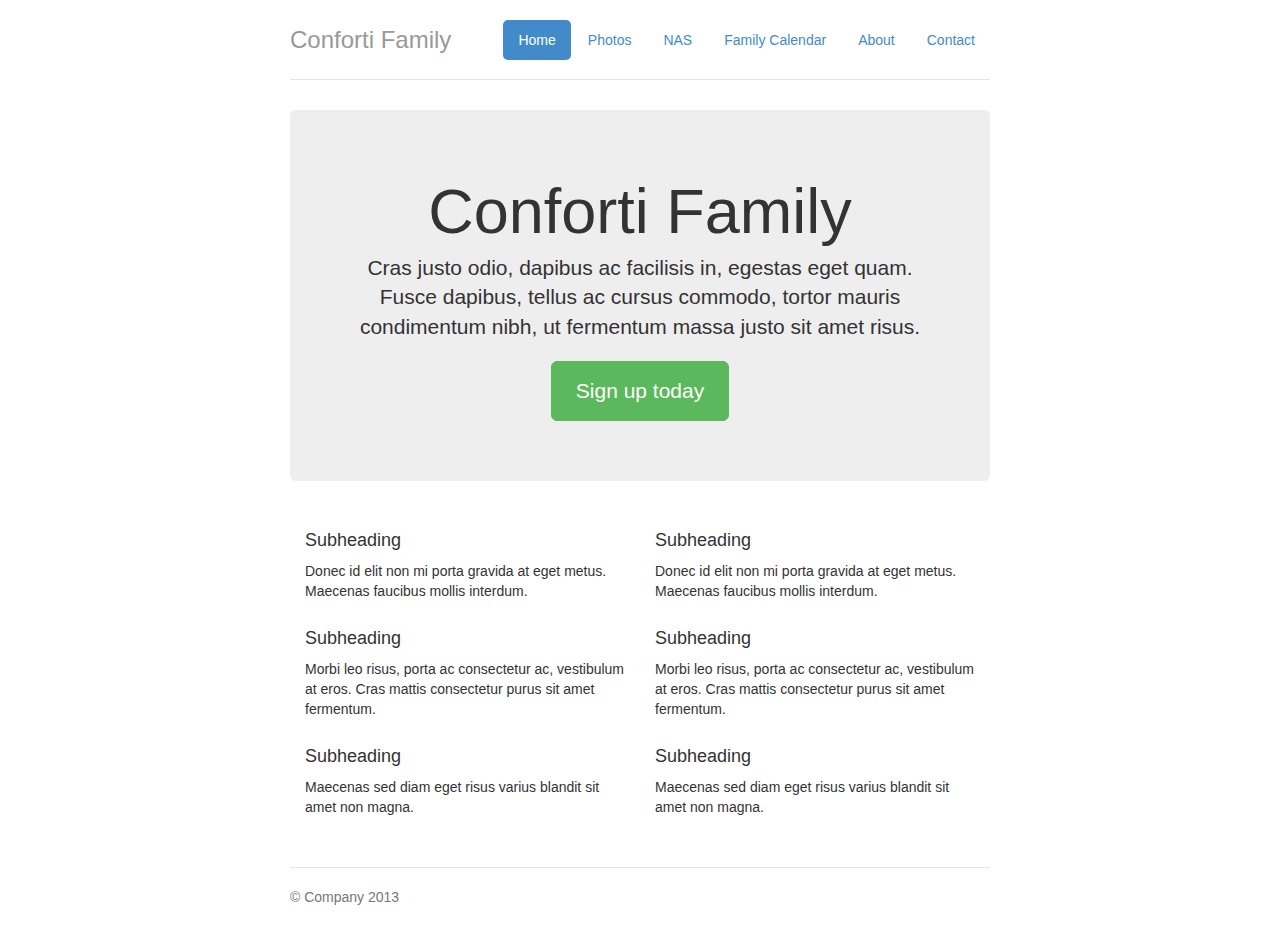
<file: index.html>
﻿<!DOCTYPE html>
<html lang="en">
  <head>
    <meta charset="utf-8">
    <meta name="viewport" content="width=device-width, initial-scale=1.0">
    <meta name="description" content="Conforti Family">
    <meta name="author" content="Nick Conforti">

    <title>Conforti Family</title>

    <!-- Bootstrap core CSS -->
    <link href="css/bootstrap.css" rel="stylesheet">

    <!-- Custom styles for this template -->
    <link href="css/jumbotron-narrow.css" rel="stylesheet">
  </head>

  <body>

    <div class="container-narrow">
      <div class="header">
        <ul class="nav nav-pills pull-right">
          <li class="active"><a href="index.html">Home</a></li>
            <li><a href="photos.html">Photos</a></li>
            <li><a href="http://nas.confortifamily.com">NAS</a></li>
            <li><a href="#">Family Calendar</a></li>
            <li><a href="#">About</a></li>
          <li><a href="#">Contact</a></li>
        </ul>
        <h3 class="text-muted">Conforti Family</h3>
      </div>

      <div class="jumbotron">
        <h1>Conforti Family</h1>
        <p class="lead">Cras justo odio, dapibus ac facilisis in, egestas eget quam. Fusce dapibus, tellus ac cursus commodo, tortor mauris condimentum nibh, ut fermentum massa justo sit amet risus.</p>
        <p><a class="btn btn-large btn-success" href="#">Sign up today</a></p>
      </div>

      <div class="row marketing">
        <div class="col-lg-6">
          <h4>Subheading</h4>
          <p>Donec id elit non mi porta gravida at eget metus. Maecenas faucibus mollis interdum.</p>

          <h4>Subheading</h4>
          <p>Morbi leo risus, porta ac consectetur ac, vestibulum at eros. Cras mattis consectetur purus sit amet fermentum.</p>

          <h4>Subheading</h4>
          <p>Maecenas sed diam eget risus varius blandit sit amet non magna.</p>
        </div>

        <div class="col-lg-6">
          <h4>Subheading</h4>
          <p>Donec id elit non mi porta gravida at eget metus. Maecenas faucibus mollis interdum.</p>

          <h4>Subheading</h4>
          <p>Morbi leo risus, porta ac consectetur ac, vestibulum at eros. Cras mattis consectetur purus sit amet fermentum.</p>

          <h4>Subheading</h4>
          <p>Maecenas sed diam eget risus varius blandit sit amet non magna.</p>
        </div>
      </div>

      <div class="footer">
        <p>&copy; Company 2013</p>
      </div>

    </div> <!-- /container -->

  </body>
</html>
</file>
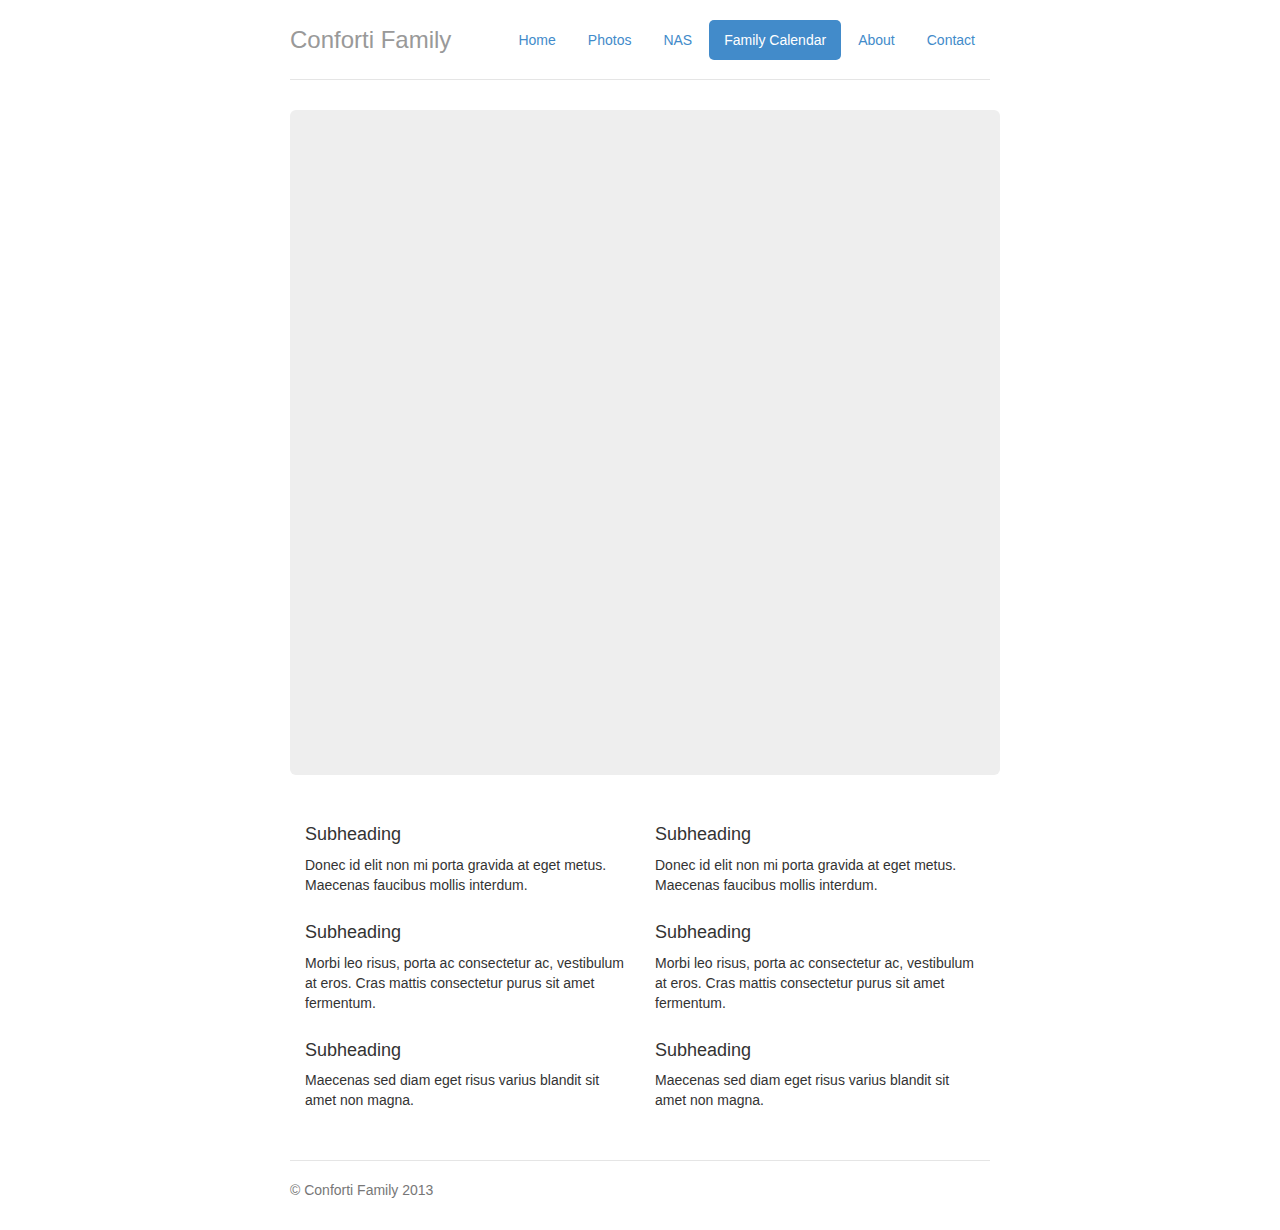
<file: calendar.html>
﻿<!DOCTYPE html>
<html lang="en">
  <head>
    <meta charset="utf-8">
    <meta name="viewport" content="width=device-width, initial-scale=1.0">
    <meta name="description" content="Conforti Family">
    <meta name="author" content="Nick Conforti">

    <title>Conforti Family</title>

    <!-- Bootstrap core CSS -->
    <link href="css/bootstrap.css" rel="stylesheet">

    <!-- Custom styles for this template -->
    <link href="css/jumbotron-narrow.css" rel="stylesheet">
  </head>

  <body>

    <div class="container-narrow">
      <div class="header">
        <ul class="nav nav-pills pull-right">
            <li><a href="index.html">Home</a></li>
            <li><a href="photos.html">Photos</a></li>
            <li><a href="http://nas.confortifamily.com">NAS</a></li>
            <li class="active"><a href="calendar.html">Family Calendar</a></li>
            <li><a href="#">About</a></li>
          <li><a href="#">Contact</a></li>
        </ul>
        <h3 class="text-muted">Conforti Family</h3>
      </div>

      <div class="jumbotronn">
         <iframe src="https://www.google.com/calendar/embed?title=Conforti%20Family%20Calendar&amp;height=600&amp;wkst=1&amp;bgcolor=%23FFFFFF&amp;src=family.conforti%40gmail.com&ctz=America/New_York" style="border: 0" width="650" height="600" frameborder="0" scrolling="no"></iframe>        
      </div>

      <div class="row marketing">
        <div class="col-lg-6">
          <h4>Subheading</h4>
          <p>Donec id elit non mi porta gravida at eget metus. Maecenas faucibus mollis interdum.</p>

          <h4>Subheading</h4>
          <p>Morbi leo risus, porta ac consectetur ac, vestibulum at eros. Cras mattis consectetur purus sit amet fermentum.</p>

          <h4>Subheading</h4>
          <p>Maecenas sed diam eget risus varius blandit sit amet non magna.</p>
        </div>

        <div class="col-lg-6">
          <h4>Subheading</h4>
          <p>Donec id elit non mi porta gravida at eget metus. Maecenas faucibus mollis interdum.</p>

          <h4>Subheading</h4>
          <p>Morbi leo risus, porta ac consectetur ac, vestibulum at eros. Cras mattis consectetur purus sit amet fermentum.</p>

          <h4>Subheading</h4>
          <p>Maecenas sed diam eget risus varius blandit sit amet non magna.</p>
        </div>
      </div>

      <div class="footer">
        <p>&copy; Conforti Family 2013</p>
      </div>

    </div> <!-- /container -->

  </body>
</html>
</file>
<file: css/jumbotron-narrow.css>
/* Space out content a bit */
body {
  padding-top: 20px;
  padding-bottom: 20px;
}

/* Everything but the jumbotron gets side spacing for mobile-first views */
.header,
.marketing,
.footer {
  padding-left: 15px;
  padding-right: 15px;
}

/* Custom page header */
.header {
  border-bottom: 1px solid #e5e5e5;
}
/* Make the masthead heading the same height as the navigation */
.header h3 {
  margin-top: 0;
  margin-bottom: 0;
  line-height: 40px;
  padding-bottom: 19px;
}

/* Custom page footer */
.footer {
  padding-top: 19px;
  color: #777;
  border-top: 1px solid #e5e5e5;
}

/* Custom container */
.container-narrow {
  margin: 0 auto;
  max-width: 700px;
}
.container-narrow > hr {
  margin: 30px 0;
}

/* Main marketing message and sign up button */
.jumbotron {
  text-align: center;
  border-bottom: 1px solid #e5e5e5;
}
.jumbotron .btn {
  font-size: 21px;
  padding: 14px 24px;
}

/* Supporting marketing content */
.marketing {
  margin: 40px 0;
}
.marketing p + h4 {
  margin-top: 28px;
}

/* Responsive: Portrait tablets and up */
@media screen and (min-width: 768px) {
  /* Remove the padding we set earlier */
  .header,
  .marketing,
  .footer {
    padding-left: 0;
    padding-right: 0;
  }
  /* Space out the masthead */
  .header {
    margin-bottom: 30px;
  }
  /* Remove the bottom border on the jumbotron for visual effect */
  .jumbotron {
    border-bottom: 0;
  }
}
</file>
